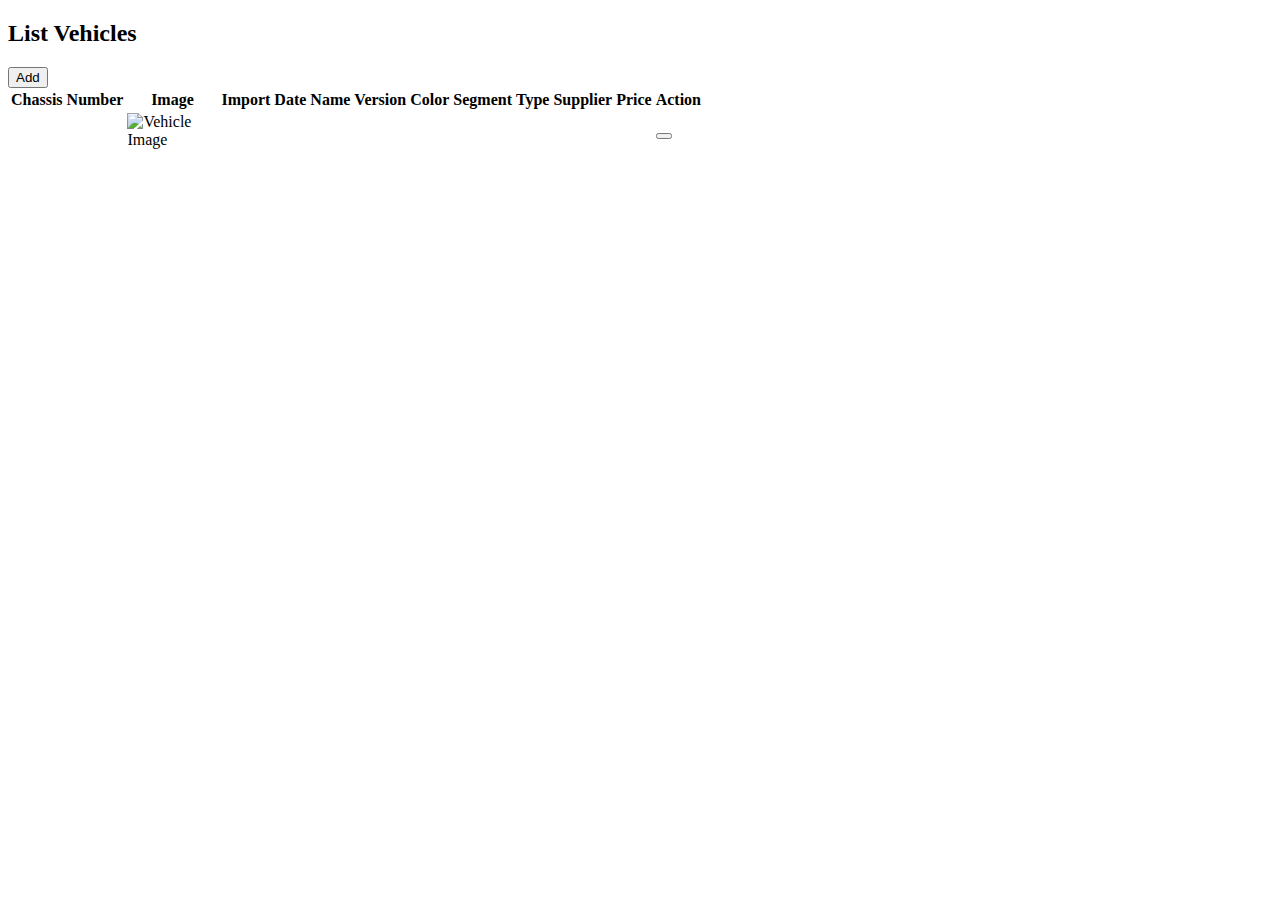
<file: src/main/resources/templates/admin/index.html>
<!DOCTYPE html>
<html xmlns:th="http://www.thymeleaf.org" lang="en">
<head th:replace="~{adminLayout :: css}">
    <title>Index</title>
</head>
<body id="page-top">
    <div id="wrapper">
        <ul th:replace="~{adminLayout :: sidebar}"></ul>
        <div id="content-wrapper" class="d-flex flex-column">
            <div id="content">
                <div th:replace="~{adminLayout :: navbar}"></div>
                <div class="container-fluid">
                    <!--Content-->
                    <div class="row">
                        <div class="col-md-12">
                            <nav class="navbar navbar-light">
                                <div class="container-fluid">
                                    <h2 class="text-dark">List Vehicles</h2>
                                    <div class="d-flex justify-content-end mb-2">
                                        <a href="/admin/addVehicle">
                                            <button class="btn btn-success"><i class="bi bi-plus-circle"></i> Add</button>
                                        </a>
                                    </div>
                                </div>
                            </nav>
                        </div>
                    </div>
                    <table class="table table-striped">

                        <thead class="thead-dark">
                        <tr>
                            <th>Chassis Number</th>
                            <th>Image</th>
                            <th>Import Date</th>
                            <th>Name</th>
                            <th>Version</th>
                            <th>Color</th>
                            <th>Segment</th>
                            <th>Type</th>
                            <th>Supplier</th>
                            <th>Price</th>
                            <th>Action</th>
                        </tr>
                        </thead>
                        <tbody>
                        <tr th:each="vehicle : ${vehicles}">
                            <td th:text="${vehicle.getChassisNumber()}"></td>
                            <td><img th:src="@{${vehicle.getImages().get(0).imageUrl}}" alt="Vehicle Image" style="max-width: 10vh;"></td>
                            <td th:text="${vehicle.getImportDate()}"></td>
                            <td th:text="${vehicle.getVehicleName()}"></td>
                            <td th:text="${vehicle.getVersion()}"></td>
                            <td th:text="${vehicle.getColor()}"></td>
                            <td th:text="${vehicle.getSegment()}"></td>
                            <td th:text="${vehicle.getVehicleTypeId().vehicleTypeName}"></td>
                            <td th:text="${vehicle.getSupplierId().supplierName}"></td>
                            <td th:text="${vehicle.getCostId().baseCost}"></td>
                            <td colspan="2">
                                <a th:href="@{/admin/editVehicle/{id}(id=${vehicle.chassisNumber})}" class="btn btn-primary">
                                    <i class="bi bi-pencil-square"></i>
                                </a>
                                <form th:action="@{/admin/deleteVehicle/{id}(id=${vehicle.chassisNumber})}" method="post" style="display:inline;" onsubmit="return confirmDelete(this);">
                                    <button type="submit" class="btn btn-danger">
                                        <i class="bi bi-trash"></i>
                                    </button>
                                </form>
                            </td>
                        </tr>
                        </tbody>
                    </table>
                    <!--End Content-->
                </div>
            </div>
            <footer th:replace="~{adminLayout :: footer}"></footer>
        </div>
    </div>
    <th:block th:replace="~{adminLayout :: scroll}"></th:block>
    <div th:replace="~{adminLayout :: logout}"></div>
    <th:block th:replace="~{adminLayout :: script}"></th:block>
    <script>
        function confirmDelete(form) {
            if (confirm("Are you sure you want to delete this vehicle?")) {
                return true;
            }
            return false;
        }
    </script>
</body>
</html>
</file>
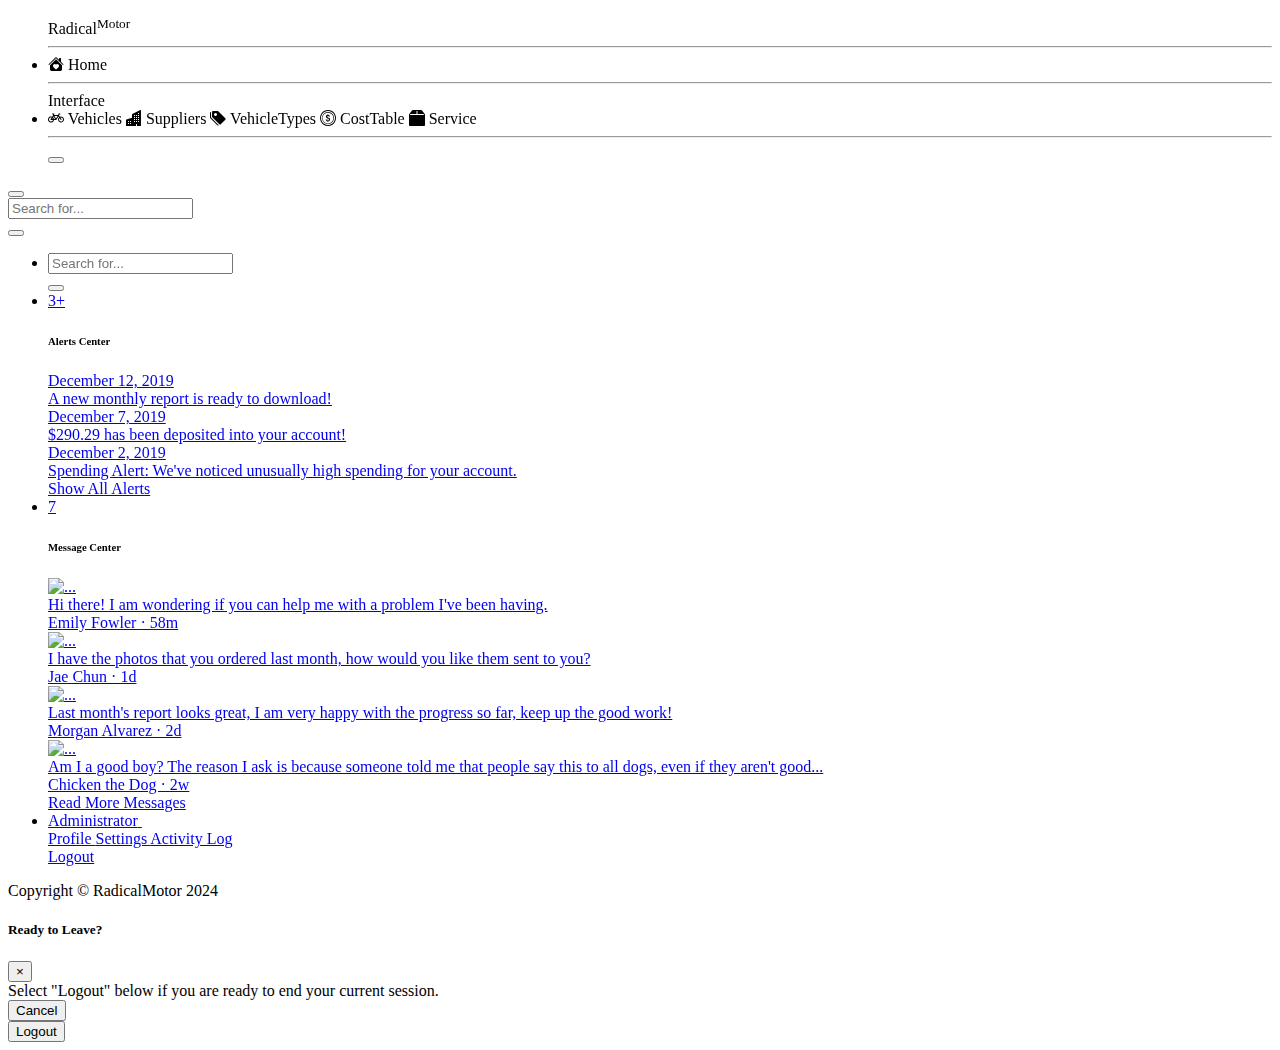
<file: src/main/resources/templates/adminLayout.html>
<!DOCTYPE html>
<html xmlns:th="http://www.thymeleaf.org" xmlns:sec="https://www.thymeleaf.org/thymeleaf-extras-springsecurity6"
      lang="en">
<head th:fragment="css">
    <meta charset="utf-8">
    <meta http-equiv="X-UA-Compatible" content="IE=edge">
    <meta name="viewport" content="width=device-width, initial-scale=1, shrink-to-fit=no">
    <meta name="description" content="">
    <meta name="author" content="">
    <title>RadicalMotor - Admin</title>
    <!-- AOS CSS -->
    <link rel="stylesheet" href="https://cdn.jsdelivr.net/npm/aos@2.3.1/dist/aos.css"/>
    <link th:href="@{../../css/bootstrap.min.css}" rel="stylesheet"/>
    <!-- Custom fonts for this template-->
    <link th:href="@{../../Theme/vendor/fontawesome-free/css/all.min.css}" rel="stylesheet" type="text/css">
    <link href="https://fonts.googleapis.com/css?family=Nunito:200,200i,300,300i,400,400i,600,600i,700,700i,800,800i,900,900i"
          rel="stylesheet">
    <!-- Custom styles for this template-->
    <link th:href="@{../../Theme/css/sb-admin-2.min.css}" rel="stylesheet">
    <link rel="stylesheet" href="https://cdn.jsdelivr.net/npm/bootstrap-icons@1.11.3/font/bootstrap-icons.min.css">
</head>
<body id="page-top">
<!-- Page Wrapper -->
<div id="wrapper">
    <!-- Sidebar -->
    <ul th:fragment="sidebar" class="navbar-nav bg-gradient-primary sidebar sidebar-dark accordion"
        id="accordionSidebar" data-aos="fade-right">
        <!-- Sidebar - Brand -->
        <a class="sidebar-brand d-flex align-items-center justify-content-center" th:href="@{/admin}">
            <div class="sidebar-brand-icon rotate-n-15">
                <i class="fa fa-solid fa-motorcycle"></i>
            </div>
            <div class="sidebar-brand-text mx-3">Radical<sup>Motor</sup></div>
        </a>
        <!-- Divider -->
        <hr class="sidebar-divider my-0">
        <!-- Nav Item - Dashboard -->
        <li class="nav-item active">
            <a class="nav-link" th:href="@{/admin}">
                <i class="bi bi-house-heart-fill"></i>
                <span>Home</span>
            </a>
        </li>
        <!-- Divider -->
        <hr class="sidebar-divider">
        <!-- Heading -->
        <div class="text-white sidebar-heading">
            Interface
        </div>
        <!-- Nav Item - Supplier -->
        <li class="nav-item">
            <a class="nav-link collapsed" th:href="@{/admin}">
                <i class="bi bi-bicycle"></i>
                <span>Vehicles</span>
            </a>
            <a class="nav-link collapsed" th:href="@{/admin/supplier}">
                <i class="bi bi-buildings-fill"></i>
                <span>Suppliers</span>
            </a>
            <a class="nav-link collapsed" th:href="@{/admin/vehicleType}">
                <i class="bi bi-tags-fill"></i>
                <span>VehicleTypes</span>
            </a>
            <a class="nav-link collapsed" th:href="@{/admin/cost}">
                <i class="bi bi-coin"></i>
                <span>CostTable</span>
            </a>
            <a class="nav-link collapsed" th:href="@{/admin/services}">
                <i class="bi bi-box2-fill"></i>
                <span>Service</span>
            </a>
        </li>
        <!-- Divider -->
        <hr class="sidebar-divider d-none d-md-block">
        <!-- Sidebar Toggler (Sidebar) -->
        <div class="text-center d-none d-md-inline">
            <button class="rounded-circle border-0" id="sidebarToggle"></button>
        </div>
    </ul>
    <!-- End of Sidebar -->
    <!-- Content Wrapper -->
    <div id="content-wrapper" class="d-flex flex-column">
        <!-- Main Content -->
        <div id="content">
            <!-- Topbar -->
            <nav th:fragment="navbar" style="z-index: 1100;"
                 class="navbar navbar-expand navbar-light bg-white topbar mb-4 static-top shadow" data-aos="fade-down">
                <!-- Sidebar Toggle (Topbar) -->
                <button id="sidebarToggleTop" class="btn btn-link d-md-none rounded-circle mr-3">
                    <i class="fa fa-bars"></i>
                </button>
                <!-- Topbar Search -->
                <form class="d-none d-sm-inline-block form-inline mr-auto ml-md-3 my-2 my-md-0 mw-100 navbar-search">
                    <div class="input-group">
                        <input name="searchString" type="text" class="form-control bg-light border-0 small"
                               placeholder="Search for..."
                               aria-label="Search" aria-describedby="basic-addon2">
                        <div class="input-group-append">
                            <button class="btn btn-primary" type="submit">
                                <i class="fas fa-search fa-sm"></i>
                            </button>
                        </div>
                    </div>
                </form>
                <!-- Topbar Navbar -->
                <ul class="navbar-nav ml-auto">
                    <!-- Nav Item - Search Dropdown (Visible Only XS) -->
                    <li class="nav-item dropdown no-arrow d-sm-none">
                        <a class="nav-link dropdown-toggle" href="#" id="searchDropdown" role="button"
                           data-toggle="dropdown" aria-haspopup="true" aria-expanded="false">
                            <i class="fas fa-search fa-fw"></i>
                        </a>
                        <!-- Dropdown - Messages -->
                        <div class="dropdown-menu dropdown-menu-right p-3 shadow animated--grow-in"
                             aria-labelledby="searchDropdown">
                            <form class="form-inline mr-auto w-100 navbar-search">
                                <div class="input-group">
                                    <input type="text" class="form-control bg-light border-0 small"
                                           placeholder="Search for..." aria-label="Search"
                                           aria-describedby="basic-addon2">
                                    <div class="input-group-append">
                                        <button class="btn btn-primary" type="button">
                                            <i class="fas fa-search fa-sm"></i>
                                        </button>
                                    </div>
                                </div>
                            </form>
                        </div>
                    </li>
                    <!-- Nav Item - Alerts -->
                    <li class="nav-item dropdown no-arrow mx-1">
                        <a class="nav-link dropdown-toggle" href="#" id="alertsDropdown" role="button"
                           data-toggle="dropdown" aria-haspopup="true" aria-expanded="false">
                            <i class="fas fa-bell fa-fw"></i>
                            <!-- Counter - Alerts -->
                            <span class="badge badge-danger badge-counter">3+</span>
                        </a>
                        <!-- Dropdown - Alerts -->
                        <div class="dropdown-list dropdown-menu dropdown-menu-right shadow animated--grow-in"
                             aria-labelledby="alertsDropdown">
                            <h6 class="dropdown-header">
                                Alerts Center
                            </h6>
                            <a class="dropdown-item d-flex align-items-center" href="#">
                                <div class="mr-3">
                                    <div class="icon-circle bg-primary">
                                        <i class="fas fa-file-alt text-white"></i>
                                    </div>
                                </div>
                                <div>
                                    <div class="small text-gray-500">December 12, 2019</div>
                                    <span class="font-weight-bold">A new monthly report is ready to download!</span>
                                </div>
                            </a>
                            <a class="dropdown-item d-flex align-items-center" href="#">
                                <div class="mr-3">
                                    <div class="icon-circle bg-success">
                                        <i class="fas fa-donate text-white"></i>
                                    </div>
                                </div>
                                <div>
                                    <div class="small text-gray-500">December 7, 2019</div>
                                    $290.29 has been deposited into your account!
                                </div>
                            </a>
                            <a class="dropdown-item d-flex align-items-center" href="#">
                                <div class="mr-3">
                                    <div class="icon-circle bg-warning">
                                        <i class="fas fa-exclamation-triangle text-white"></i>
                                    </div>
                                </div>
                                <div>
                                    <div class="small text-gray-500">December 2, 2019</div>
                                    Spending Alert: We've noticed unusually high spending for your account.
                                </div>
                            </a>
                            <a class="dropdown-item text-center small text-gray-500" href="#">Show All Alerts</a>
                        </div>
                    </li>
                    <!-- Nav Item - Messages -->
                    <li class="nav-item dropdown no-arrow mx-1">
                        <a class="nav-link dropdown-toggle" href="#" id="messagesDropdown" role="button"
                           data-toggle="dropdown" aria-haspopup="true" aria-expanded="false">
                            <i class="fas fa-envelope fa-fw"></i>
                            <!-- Counter - Messages -->
                            <span class="badge badge-danger badge-counter">7</span>
                        </a>
                        <!-- Dropdown - Messages -->
                        <div class="dropdown-list dropdown-menu dropdown-menu-right shadow animated--grow-in"
                             aria-labelledby="messagesDropdown">
                            <h6 class="dropdown-header">
                                Message Center
                            </h6>
                            <a class="dropdown-item d-flex align-items-center" href="#">
                                <div class="dropdown-list-image mr-3">
                                    <img class="rounded-circle" th:src="@{../../Theme/img/undraw_profile_1.svg}"
                                         alt="...">
                                    <div class="status-indicator bg-success"></div>
                                </div>
                                <div class="font-weight-bold">
                                    <div class="text-truncate">Hi there! I am wondering if you can help me with a
                                        problem I've been having.
                                    </div>
                                    <div class="small text-gray-500">Emily Fowler · 58m</div>
                                </div>
                            </a>
                            <a class="dropdown-item d-flex align-items-center" href="#">
                                <div class="dropdown-list-image mr-3">
                                    <img class="rounded-circle" th:src="@{../../Theme/img/undraw_profile_2.svg}"
                                         alt="...">
                                    <div class="status-indicator"></div>
                                </div>
                                <div>
                                    <div class="text-truncate">I have the photos that you ordered last month, how would
                                        you like them sent to you?
                                    </div>
                                    <div class="small text-gray-500">Jae Chun · 1d</div>
                                </div>
                            </a>
                            <a class="dropdown-item d-flex align-items-center" href="#">
                                <div class="dropdown-list-image mr-3">
                                    <img class="rounded-circle" th:src="@{../../Theme/img/undraw_profile_3.svg}"
                                         alt="...">
                                    <div class="status-indicator bg-warning"></div>
                                </div>
                                <div>
                                    <div class="text-truncate">Last month's report looks great, I am very happy with the
                                        progress so far, keep up the good work!
                                    </div>
                                    <div class="small text-gray-500">Morgan Alvarez · 2d</div>
                                </div>
                            </a>
                            <a class="dropdown-item d-flex align-items-center" href="#">
                                <div class="dropdown-list-image mr-3">
                                    <img class="rounded-circle" th:src="@{../../Theme/img/undraw_profile_3.svg}"
                                         alt="...">
                                    <div class="status-indicator bg-success"></div>
                                </div>
                                <div>
                                    <div class="text-truncate">Am I a good boy? The reason I ask is because someone told
                                        me that people say this to all dogs, even if they aren't good...
                                    </div>
                                    <div class="small text-gray-500">Chicken the Dog · 2w</div>
                                </div>
                            </a>
                            <a class="dropdown-item text-center small text-gray-500" href="#">Read More Messages</a>
                        </div>
                    </li>
                    <div class="topbar-divider d-none d-sm-block"></div>
                    <!-- Nav Item - User Information -->
                    <li class="nav-item dropdown no-arrow">
                        <a class="nav-link dropdown-toggle" href="#" id="userDropdown" role="button"
                           data-toggle="dropdown" aria-haspopup="true" aria-expanded="false">
                            <span class="mr-2 d-none d-lg-inline text-gray-600 small">Administrator</span>
                            <img class="img-profile rounded-circle" th:src="@{../../Theme/img/undraw_profile.svg}">
                        </a>
                        <!-- Dropdown - User Information -->
                        <div class="dropdown-menu dropdown-menu-right shadow animated--grow-in"
                             aria-labelledby="userDropdown">
                            <a class="dropdown-item" href="/">
                                <i class="fas fa-user fa-sm fa-fw mr-2 text-gray-400"></i>
                                Profile
                            </a>
                            <a class="dropdown-item" href="/">
                                <i class="fas fa-cogs fa-sm fa-fw mr-2 text-gray-400"></i>
                                Settings
                            </a>
                            <a class="dropdown-item" href="/">
                                <i class="fas fa-list fa-sm fa-fw mr-2 text-gray-400"></i>
                                Activity Log
                            </a>
                            <div class="dropdown-divider"></div>
                            <a class="dropdown-item" href="/" data-toggle="modal" data-target="#logoutModal">
                                <i class="fas fa-sign-out-alt fa-sm fa-fw mr-2 text-gray-400"></i>
                                Logout
                            </a>
                        </div>
                    </li>
                </ul>
            </nav>
            <!-- End of Topbar -->
            <!-- Begin Page Content -->
            <div class="container-fluid">

            </div>
            <!-- /.container-fluid -->
        </div>
        <!-- End of Main Content -->
        <!-- Footer -->
        <footer th:fragment="footer" class="sticky-footer bg-white">
            <div class="container my-auto">
                <div class="copyright text-center my-auto">
                    <span>Copyright &copy; RadicalMotor 2024</span>
                </div>
            </div>
        </footer>
        <!-- End of Footer -->
    </div>
    <!-- End of Content Wrapper -->
</div>
<!-- End of Page Wrapper -->
<!-- Scroll to Top Button-->
<a th:fragment="scroll" class="scroll-to-top rounded" href="#page-top">
    <i class="fas fa-angle-up"></i>
</a>
<!-- Logout Modal-->
<div th:fragment="logout" class="modal fade" id="logoutModal" tabindex="-1" role="dialog"
     aria-labelledby="exampleModalLabel"
     aria-hidden="true">
    <div class="modal-dialog" role="document">
        <div class="modal-content">
            <div class="modal-header">
                <h5 class="modal-title" id="exampleModalLabel">Ready to Leave?</h5>
                <button class="close" type="button" data-dismiss="modal" aria-label="Close">
                    <span aria-hidden="true">×</span>
                </button>
            </div>
            <div class="modal-body">Select "Logout" below if you are ready to end your current session.</div>
            <div class="modal-footer">
                <button class="btn btn-secondary" type="button" data-dismiss="modal">Cancel</button>
                <form th:action="@{/auth/logout}" method="post">
                    <button type="submit" class="btn btn-primary" sec:authorize="isAuthenticated()">Logout
                    </button>
                </form>
            </div>
        </div>
    </div>
</div>
<!-- Bootstrap core JavaScript-->
<div th:fragment="js">
    <script th:src="@{../../lib/bootstrap/dist/js/bootstrap.min.js}"></script>
    <script th:src="@{../../Theme/vendor/jquery/jquery.min.js}"></script>
    <script th:src="@{../../Theme/vendor/bootstrap/js/bootstrap.bundle.min.js}"></script>
    <!-- Core plugin JavaScript-->
    <script th:src="@{../../Theme/vendor/jquery-easing/jquery.easing.min.js}"></script>
    <!-- Custom scripts for all pages-->
    <script th:src="@{../../Theme/js/sb-admin-2.min.js}"></script>
    <!-- AOS JS -->
    <script src="https://cdn.jsdelivr.net/npm/aos@2.3.1/dist/aos.js"></script>
</div>

<script>
    AOS.init({
        duration: 500,
    });
</script>
</body>
</html>
</file>
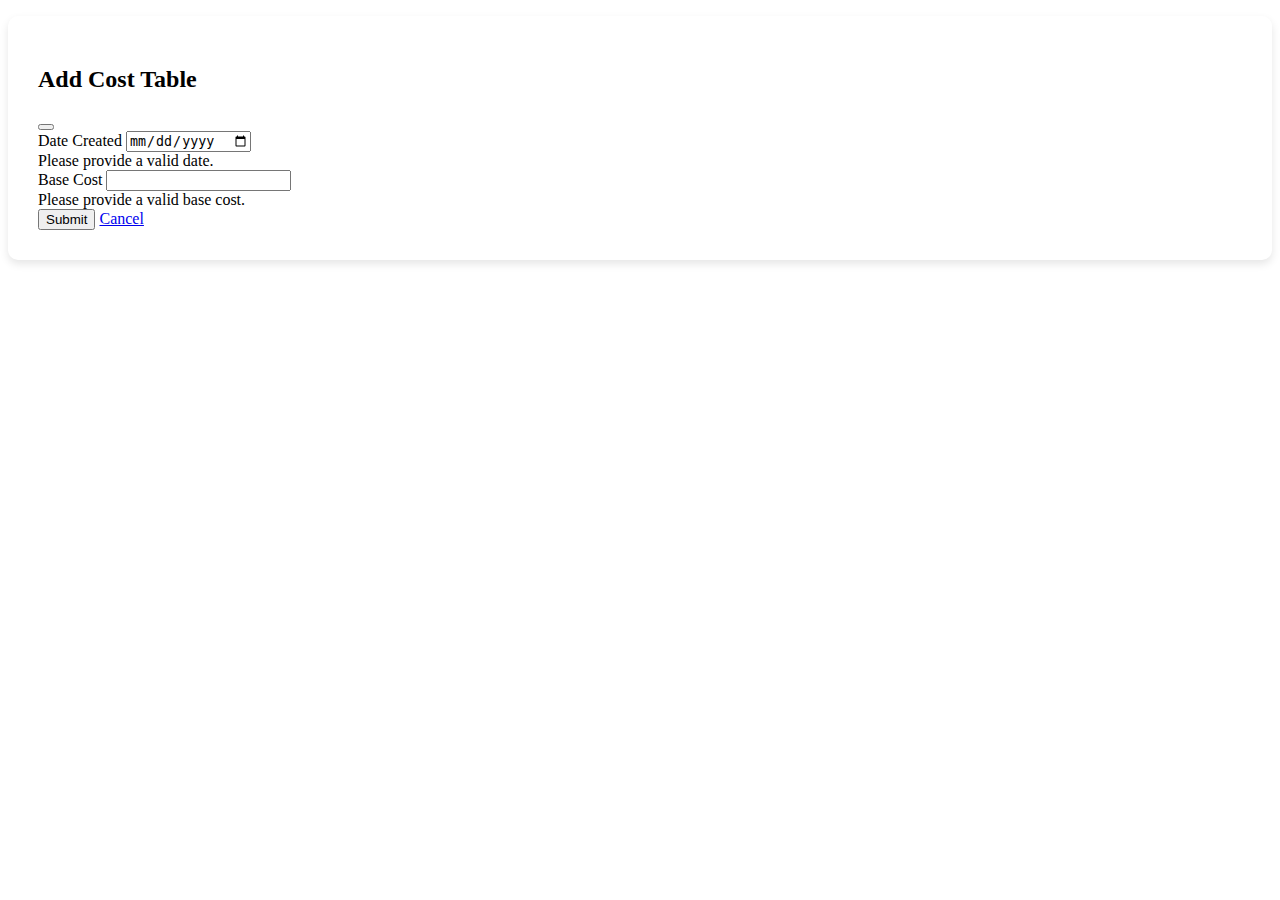
<file: src/main/resources/templates/admin/addCost.html>
<!DOCTYPE html>
<html xmlns:th="http://www.thymeleaf.org" lang="en">
<head th:replace="~{adminLayout :: css}">
    <title>Add Cost Table</title>
</head>
<body id="page-top">
<div id="wrapper">
    <ul th:replace="~{adminLayout :: sidebar}"></ul>
    <div id="content-wrapper" class="d-flex flex-column">
        <div id="content">
            <div th:replace="~{adminLayout :: navbar}"></div>
            <div class="container-fluid">
                <!--Content-->
                <div class="container mt-5 d-flex justify-content-center">
                    <div style="background-color: #fff; padding: 30px; border-radius: 10px; box-shadow: 0 4px 8px rgba(0, 0, 0, 0.1);" class="form-container col-md-6">
                        <h2 class="text-center text-dark mb-4">Add Cost Table</h2>
                        <!-- Success Message -->
                        <div th:if="${message}" class="alert alert-success alert-dismissible fade show" role="alert">
                            <span th:text="${message}"></span>
                            <button type="button" class="btn-close" data-bs-dismiss="alert" aria-label="Close"></button>
                        </div>

                        <form id="addCostForm" action="/admin/addCost" method="POST" novalidate>
                            <div class="mb-3">
                                <label for="dateCreated" class="form-label">Date Created</label>
                                <input type="date" class="form-control" id="dateCreated" name="dateCreated" required>
                                <div class="invalid-feedback">Please provide a valid date.</div>
                            </div>
                            <div class="mb-3">
                                <label for="baseCost" class="form-label">Base Cost</label>
                                <input type="number" step="0.01" class="form-control" id="baseCost" name="baseCost" required>
                                <div class="invalid-feedback">Please provide a valid base cost.</div>
                            </div>
                            <div class="d-grid gap-2">
                                <button type="submit" class="btn btn-primary btn-block">Submit</button>
                                <a href="/admin/cost" class="btn btn-secondary btn-block">Cancel</a>
                            </div>
                        </form>
                    </div>
                </div>
                <!--End Content-->
            </div>
        </div>
        <footer th:replace="~{adminLayout :: footer}"></footer>
    </div>
</div>
<th:block th:replace="~{adminLayout :: scroll}"></th:block>
<div th:replace="~{adminLayout :: logout}"></div>
<th:block th:replace="~{adminLayout :: script}"></th:block>

<script>
    document.addEventListener('DOMContentLoaded', function () {
        const form = document.getElementById('addCostForm');

        form.addEventListener('submit', function (event) {
            if (!form.checkValidity()) {
                event.preventDefault();
                event.stopPropagation();
            }

            form.classList.add('was-validated');
        }, false);
    });
    document.addEventListener('DOMContentLoaded', function () {
        const dateCreated = document.getElementById('dateCreated');
        const today = new Date().toISOString().split('T')[0];
        dateCreated.setAttribute('min', today);
    });
</script>
</body>
</html>
</file>
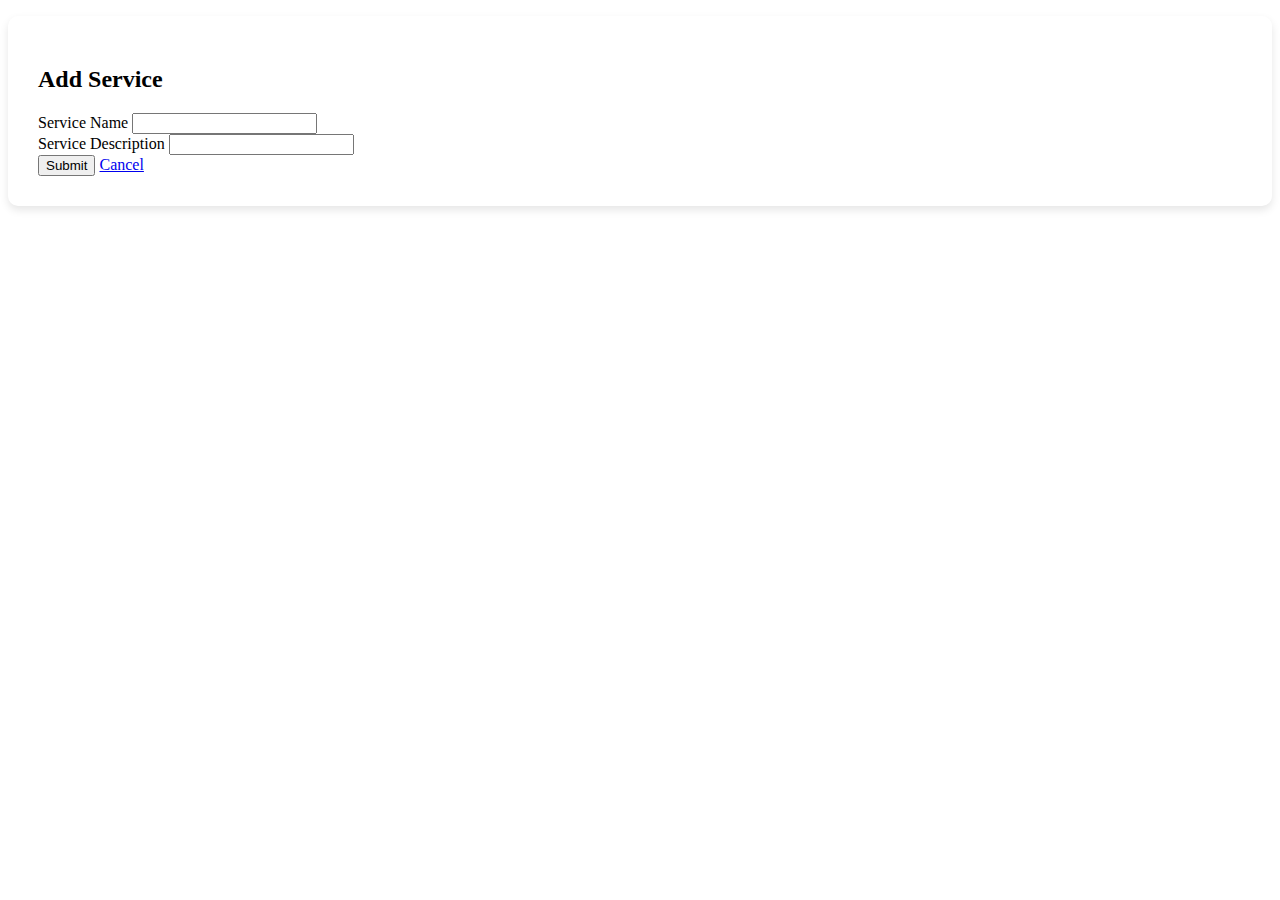
<file: src/main/resources/templates/admin/addService.html>
<!DOCTYPE html>
<html xmlns:th="http://www.thymeleaf.org" lang="en">
<head th:replace="~{adminLayout :: css}">
    <title>Add Service</title>
</head>
<body id="page-top">
<div id="wrapper">
    <ul th:replace="~{adminLayout :: sidebar}"></ul>
    <div id="content-wrapper" class="d-flex flex-column">
        <div id="content">
            <div th:replace="~{adminLayout :: navbar}"></div>
            <div style="background-color: #fff;
                                 padding: 30px;
                                 border-radius: 10px;
                                 box-shadow: 0 4px 8px rgba(0, 0, 0, 0.1);"
                    class="container-fluid col-md-6 justify-content-center">
                <div class="row">
                    <div class="col-md-12">
                        <h2 class="text-dark text-center">Add Service</h2>
                        <form th:action="@{/admin/addService}" th:object="${service}" method="post">
                            <div class="form-group">
                                <label for="serviceName">Service Name</label>
                                <input type="text" class="form-control" id="serviceName" th:field="*{serviceName}"
                                       required>
                            </div>
                            <div class="form-group">
                                <label for="serviceDescription">Service Description</label>
                                <input type="text" class="form-control" id="serviceDescription"
                                       th:field="*{serviceDescription}" required>
                            </div>
                            <div class="d-grid gap-2">
                                <button type="submit" class="btn btn-primary btn-block">Submit</button>
                                <a href="/admin/services" class="btn btn-secondary btn-block">Cancel</a>
                            </div>
                        </form>
                    </div>
                </div>
            </div>
        </div>
        <footer th:replace="~{adminLayout :: footer}"></footer>
    </div>
</div>
<th:block th:replace="~{adminLayout :: scroll}"></th:block>
<div th:replace="~{adminLayout :: logout}"></div>
<th:block th:replace="~{adminLayout :: script}"></th:block>
</body>
</html>
</file>
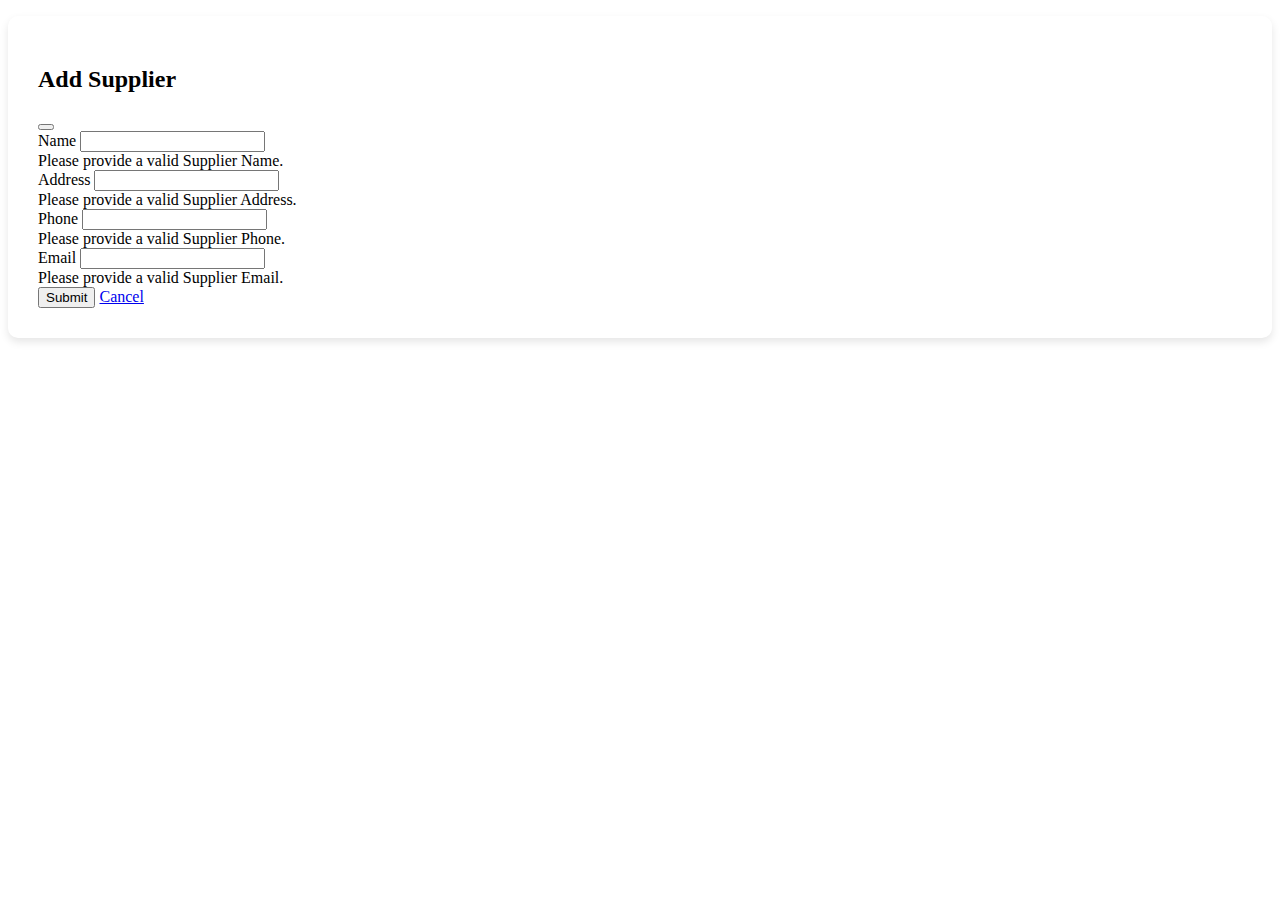
<file: src/main/resources/templates/admin/addSupplier.html>
<!DOCTYPE html>
<html xmlns:th="http://www.thymeleaf.org" lang="en">
<head th:replace="~{adminLayout :: css}">
    <title>Add Supplier</title>
</head>
<body id="page-top">
<div id="wrapper">
    <ul th:replace="~{adminLayout :: sidebar}"></ul>
    <div id="content-wrapper" class="d-flex flex-column">
        <div id="content">
            <div th:replace="~{adminLayout :: navbar}"></div>
            <div class="container-fluid">
                <!--Content-->
                <div class="container mt-5 mb-5 d-flex justify-content-center">
                    <div style="background-color: #fff;
                                 padding: 30px;
                                 border-radius: 10px;
                                 box-shadow: 0 4px 8px rgba(0, 0, 0, 0.1);"
                         class="form-container col-md-6">
                        <h2 class="text-center text-dark mb-4">Add Supplier</h2>
                        <!-- Success Message -->
                        <div th:if="${message}" class="alert alert-success alert-dismissible fade show" role="alert">
                            <span th:text="${message}"></span>
                            <button type="button" class="btn-close" data-bs-dismiss="alert" aria-label="Close"></button>
                        </div>
                        <form id="addSupplierForm" action="/admin/addSupplier" method="POST">
                            <div class="mb-3">
                                <label for="supplierName" class="form-label">Name</label>
                                <input type="text" class="form-control" id="supplierName" name="supplierName" required>
                                <div class="invalid-feedback">Please provide a valid Supplier Name.</div>
                            </div>
                            <div class="mb-3">
                                <label for="supplierAddress" class="form-label">Address</label>
                                <input type="text" class="form-control" id="supplierAddress" name="supplierAddress" required>
                                <div class="invalid-feedback">Please provide a valid Supplier Address.</div>
                            </div>
                            <div class="mb-3">
                                <label for="supplierPhone" class="form-label">Phone</label>
                                <input type="tel" pattern="^[0-9]{10}$" class="form-control" id="supplierPhone" name="supplierPhone" required>
                                <div class="invalid-feedback">Please provide a valid Supplier Phone.</div>
                            </div>
                            <div class="mb-3">
                                <label for="supplierEmail" class="form-label">Email</label>
                                <input type="email" class="form-control" id="supplierEmail" name="supplierEmail" required>
                                <div class="invalid-feedback">Please provide a valid Supplier Email.</div>
                            </div>
                            <div class="d-grid gap-2">
                                <button type="submit" class="btn btn-primary btn-block">Submit</button>
                                <a href="/admin/supplier" class="btn btn-secondary btn-block">Cancel</a>
                            </div>
                        </form>
                    </div>
                </div>
                <!--End Content-->
            </div>
        </div>
        <footer th:replace="~{adminLayout :: footer}"></footer>
    </div>
</div>
<th:block th:replace="~{adminLayout :: scroll}"></th:block>
<div th:replace="~{adminLayout :: logout}"></div>
<th:block th:replace="~{adminLayout :: script}"></th:block>

<script>
    document.addEventListener('DOMContentLoaded', function () {
        const form = document.getElementById('addSupplierForm');

        form.addEventListener('submit', function (event) {
            if (!form.checkValidity()) {
                event.preventDefault();
                event.stopPropagation();
            }

            form.classList.add('was-validated');
        }, false);
    });
</script>

</body>
</html>
</file>
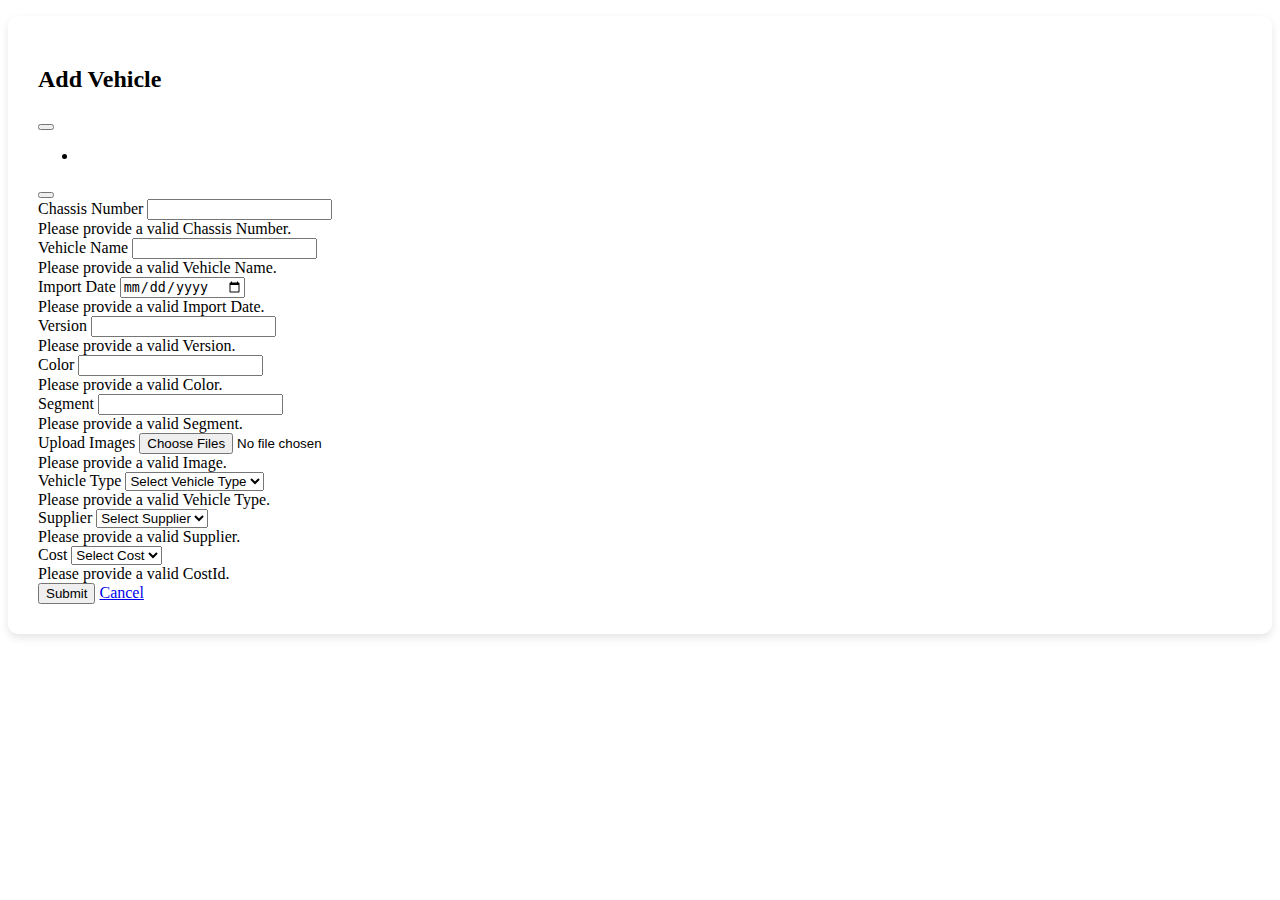
<file: src/main/resources/templates/admin/addVehicle.html>
<!DOCTYPE html>
<html xmlns:th="http://www.thymeleaf.org" lang="en">
<head th:replace="~{adminLayout :: css}">
    <title>Add Vehicle</title>
</head>
<body id="page-top">
<div id="wrapper">
    <ul th:replace="~{adminLayout :: sidebar}"></ul>
    <div id="content-wrapper" class="d-flex flex-column">
        <div id="content">
            <div th:replace="~{adminLayout :: navbar}"></div>
            <div class="container-fluid">
                <!-- Content -->
                <div class="container mt-5 mb-5 d-flex justify-content-center">
                    <div style="background-color: #fff; padding: 30px; border-radius: 10px; box-shadow: 0 4px 8px rgba(0, 0, 0, 0.1);" class="form-container col-md-6">
                        <h2 class="text-center text-dark mb-4">Add Vehicle</h2>

                        <!-- Success Message -->
                        <div th:if="${successMessage}" class="alert alert-success alert-dismissible fade show" role="alert">
                            <span th:text="${successMessage}"></span>
                            <button type="button" class="btn-close" data-bs-dismiss="alert" aria-label="Close"></button>
                        </div>

                        <!-- Error Messages -->
                        <div th:if="${errors}" class="alert alert-danger alert-dismissible fade show" role="alert">
                            <ul>
                                <li th:each="error : ${errors}" th:text="${error}"></li>
                            </ul>
                            <button type="button" class="btn-close" data-bs-dismiss="alert" aria-label="Close"></button>
                        </div>

                        <form id="addVehicleForm" action="/admin/addVehicle" method="POST" enctype="multipart/form-data">
                            <div class="mb-3">
                                <label for="chassisNumber" class="form-label">Chassis Number</label>
                                <input type="text" class="form-control" id="chassisNumber" name="chassisNumber" required>
                                <div class="invalid-feedback">Please provide a valid Chassis Number.</div>
                            </div>
                            <div class="mb-3">
                                <label for="vehicleName" class="form-label">Vehicle Name</label>
                                <input type="text" class="form-control" id="vehicleName" name="vehicleName" required>
                                <div class="invalid-feedback">Please provide a valid Vehicle Name.</div>
                            </div>
                            <div class="mb-3">
                                <label for="importDate" class="form-label">Import Date</label>
                                <input type="date" class="form-control" id="importDate" name="importDate" required>
                                <div class="invalid-feedback">Please provide a valid Import Date.</div>
                            </div>
                            <div class="mb-3">
                                <label for="version" class="form-label">Version</label>
                                <input type="text" class="form-control" id="version" name="version" required>
                                <div class="invalid-feedback">Please provide a valid Version.</div>
                            </div>
                            <div class="mb-3">
                                <label for="color" class="form-label">Color</label>
                                <input type="text" class="form-control" id="color" name="color" required>
                                <div class="invalid-feedback">Please provide a valid Color.</div>
                            </div>
                            <div class="mb-3">
                                <label for="segment" class="form-label">Segment</label>
                                <input type="text" class="form-control" id="segment" name="segment" required>
                                <div class="invalid-feedback">Please provide a valid Segment.</div>
                            </div>
                            <div class="mb-3">
                                <label for="files" class="form-label">Upload Images</label>
                                <input type="file" class="form-control" id="files" name="files" multiple>
                                <div class="invalid-feedback">Please provide a valid Image.</div>
                            </div>
                            <div class="mb-3">
                                <label for="vehicleTypeId" class="form-label">Vehicle Type</label>
                                <select class="form-select" id="vehicleTypeId" name="vehicleTypeId" required>
                                    <option value="">Select Vehicle Type</option>
                                    <option th:each="vehicleType : ${vehicleTypes}" th:value="${vehicleType.getVehicleTypeId()}" th:text="${vehicleType.getVehicleTypeName()}"></option>
                                </select>
                                <div class="invalid-feedback">Please provide a valid Vehicle Type.</div>
                            </div>
                            <div class="mb-3">
                                <label for="supplierId" class="form-label">Supplier</label>
                                <select class="form-select" id="supplierId" name="supplierId" required>
                                    <option value="">Select Supplier</option>
                                    <option th:each="supplier : ${suppliers}" th:value="${supplier.getSupplierId()}" th:text="${supplier.getSupplierName()}"></option>
                                </select>
                                <div class="invalid-feedback">Please provide a valid Supplier.</div>
                            </div>
                            <div class="mb-3">
                                <label for="costId" class="form-label">Cost</label>
                                <select class="form-select" id="costId" name="costId" required>
                                    <option value="">Select Cost</option>
                                    <option th:each="costTable : ${costTables}" th:value="${costTable.getCostId()}" th:text="${costTable.getBaseCost()}"></option>
                                </select>
                                <div class="invalid-feedback">Please provide a valid CostId.</div>
                            </div>
                            <div class="d-grid gap-2">
                                <button type="submit" class="btn btn-primary btn-block">Submit</button>
                                <a href="/admin" class="btn btn-secondary btn-block">Cancel</a>
                            </div>
                        </form>
                    </div>
                </div>
                <!-- End Content -->
            </div>
        </div>
        <footer th:replace="~{adminLayout :: footer}"></footer>
    </div>
</div>
<th:block th:replace="~{adminLayout :: scroll}"></th:block>
<div th:replace="~{adminLayout :: logout}"></div>
<th:block th:replace="~{adminLayout :: script}"></th:block>

<script>
    document.addEventListener('DOMContentLoaded', function () {
        const form = document.getElementById('addVehicleForm');

        form.addEventListener('submit', function (event) {
            if (!form.checkValidity()) {
                event.preventDefault();
                event.stopPropagation();
            }

            form.classList.add('was-validated');
        }, false);
    });
</script>

</body>
</html>
</file>
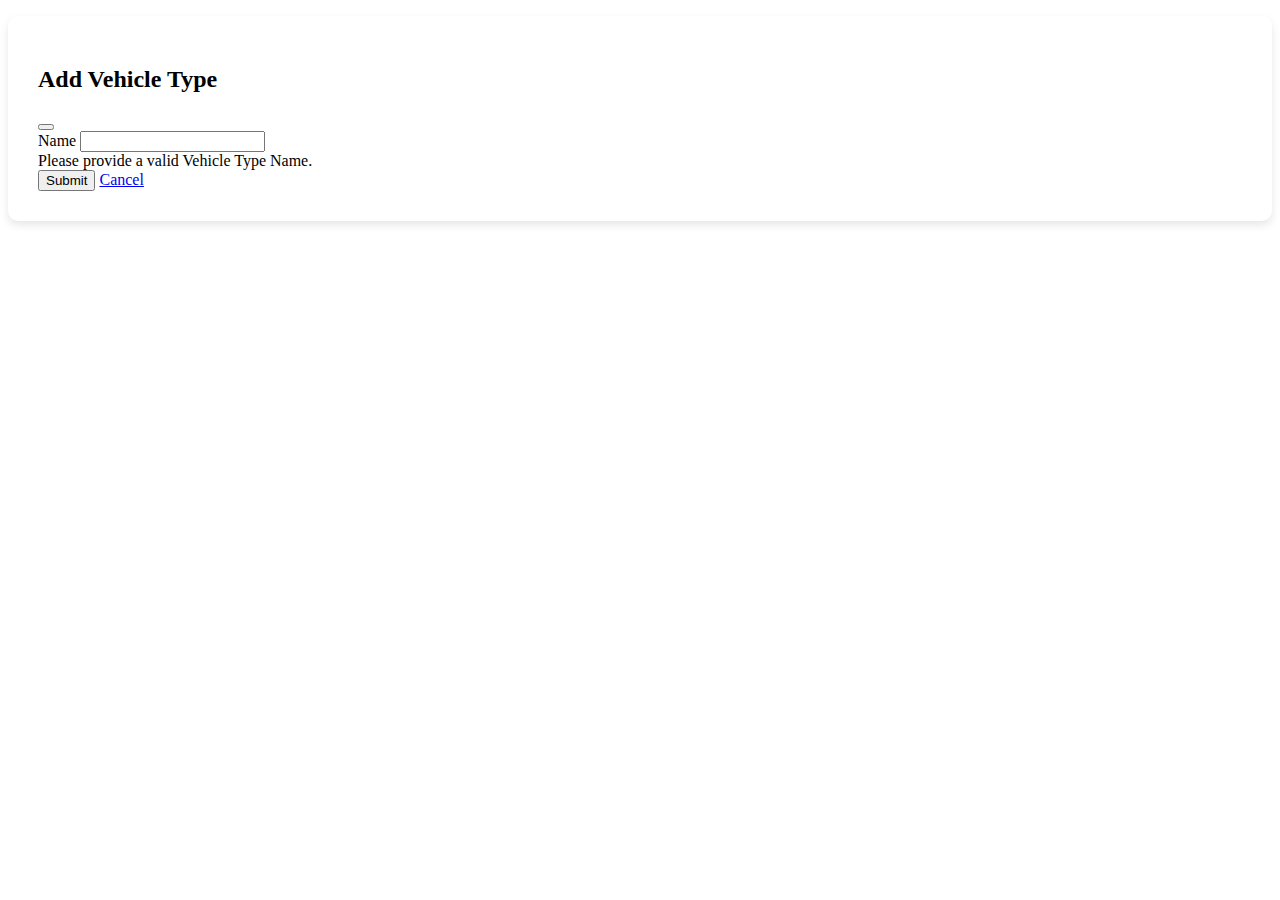
<file: src/main/resources/templates/admin/addVehicleType.html>
<!DOCTYPE html>
<html xmlns:th="http://www.thymeleaf.org" lang="en">
<head th:replace="~{adminLayout :: css}">
    <title>Add Vehicle Type</title>
</head>
<body id="page-top">
<div id="wrapper">
    <ul th:replace="~{adminLayout :: sidebar}"></ul>
    <div id="content-wrapper" class="d-flex flex-column">
        <div id="content">
            <div th:replace="~{adminLayout :: navbar}"></div>
            <div class="container-fluid">
                <!--Content-->
                <div class="container mt-5 d-flex justify-content-center">
                    <div style="background-color: #fff; padding: 30px; border-radius: 10px; box-shadow: 0 4px 8px rgba(0, 0, 0, 0.1);" class="form-container col-md-6">
                        <h2 class="text-center text-dark mb-4">Add Vehicle Type</h2>
                        <!-- Success Message -->
                        <div th:if="${message}" class="alert alert-success alert-dismissible fade show" role="alert">
                            <span th:text="${message}"></span>
                            <button type="button" class="btn-close" data-bs-dismiss="alert" aria-label="Close"></button>
                        </div>
                        <form id="addVehicleTypeForm" action="/admin/addVehicleType" method="POST" novalidate>
                            <div class="mb-3">
                                <label for="vehicleTypeName" class="form-label">Name</label>
                                <input type="text" class="form-control" id="vehicleTypeName" name="vehicleTypeName" required>
                                <div class="invalid-feedback">Please provide a valid Vehicle Type Name.</div>
                            </div>
                            <div class="d-grid gap-2">
                                <button type="submit" class="btn btn-primary btn-block">Submit</button>
                                <a href="/admin/vehicleType" class="btn btn-secondary btn-block">Cancel</a>
                            </div>
                        </form>
                    </div>
                </div>
                <!--End Content-->
            </div>
        </div>
        <footer th:replace="~{adminLayout :: footer}"></footer>
    </div>
</div>
<th:block th:replace="~{adminLayout :: scroll}"></th:block>
<div th:replace="~{adminLayout :: logout}"></div>
<th:block th:replace="~{adminLayout :: script}"></th:block>

<script>
    document.addEventListener('DOMContentLoaded', function () {
        const form = document.getElementById('addVehicleTypeForm');

        form.addEventListener('submit', function (event) {
            if (!form.checkValidity()) {
                event.preventDefault();
                event.stopPropagation();
            }

            form.classList.add('was-validated');
        }, false);
    });
</script>
</body>
</html>
</file>
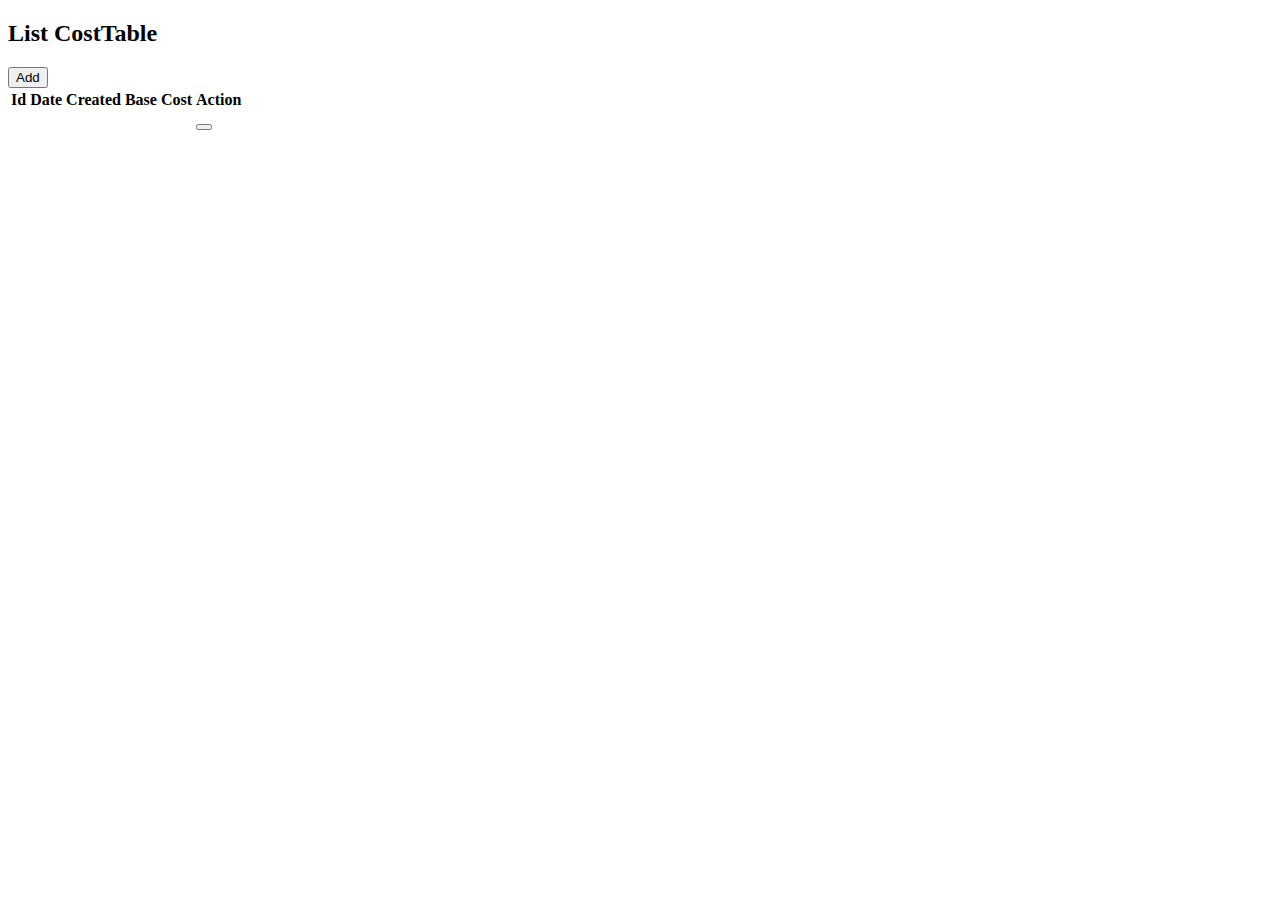
<file: src/main/resources/templates/admin/cost.html>
<!DOCTYPE html>
<html xmlns:th="http://www.thymeleaf.org" lang="en">
<head th:replace="~{adminLayout :: css}">
    <title>Cost Table</title>
</head>
<body id="page-top">
<div id="wrapper">
    <ul th:replace="~{adminLayout :: sidebar}"></ul>
    <div id="content-wrapper" class="d-flex flex-column">
        <div id="content">
            <div th:replace="~{adminLayout :: navbar}"></div>
            <div class="container-fluid">
                <!--Content-->
                <div class="row">
                    <div class="col-md-12">
                        <nav class="navbar navbar-light">
                            <div class="container-fluid">
                                <h2 class="text-dark">List CostTable</h2>
                                <div class="d-flex justify-content-end mb-2">
                                    <a href="/admin/addCost">
                                        <button class="btn btn-success"><i class="bi bi-plus-circle"></i> Add</button>
                                    </a>
                                </div>
                            </div>
                        </nav>
                    </div>
                </div>
                <table class="table table-striped">

                    <thead class="thead-dark">
                    <tr>
                        <th>Id</th>
                        <th>Date Created</th>
                        <th>Base Cost</th>
                        <th>Action</th>
                    </tr>
                    </thead>
                    <tbody>
                    <tr th:each="costTable : ${costTables}">
                        <td th:text="${costTable.getCostId()}"></td>
                        <td th:text="${costTable.getDateCreated()}"></td>
                        <td th:text="${costTable.getBaseCost()}"></td>
                        <td colspan="2">
                            <a th:href="@{/admin/editCostTable/{id}(id=${costTable.costId})}" class="btn btn-primary">
                                <i class="bi bi-pencil-square"></i>
                            </a>
                            <form th:action="@{/admin/deleteCostTable/{id}(id=${costTable.costId})}" method="post" style="display:inline;" onsubmit="return confirmDelete(this);">
                                <button type="submit" class="btn btn-danger">
                                    <i class="bi bi-trash"></i>
                                </button>
                            </form>
                        </td>
                    </tr>
                    </tbody>
                </table>
                <!--End Content-->
            </div>
        </div>
        <footer th:replace="~{adminLayout :: footer}"></footer>
    </div>
</div>
<th:block th:replace="~{adminLayout :: scroll}"></th:block>
<div th:replace="~{adminLayout :: logout}"></div>
<th:block th:replace="~{adminLayout :: script}"></th:block>
<script>
    function confirmDelete(form) {
        if (confirm("Are you sure you want to delete this CostID?")) {
            return true;
        }
        return false;
    }
</script>
</body>
</html>
</file>
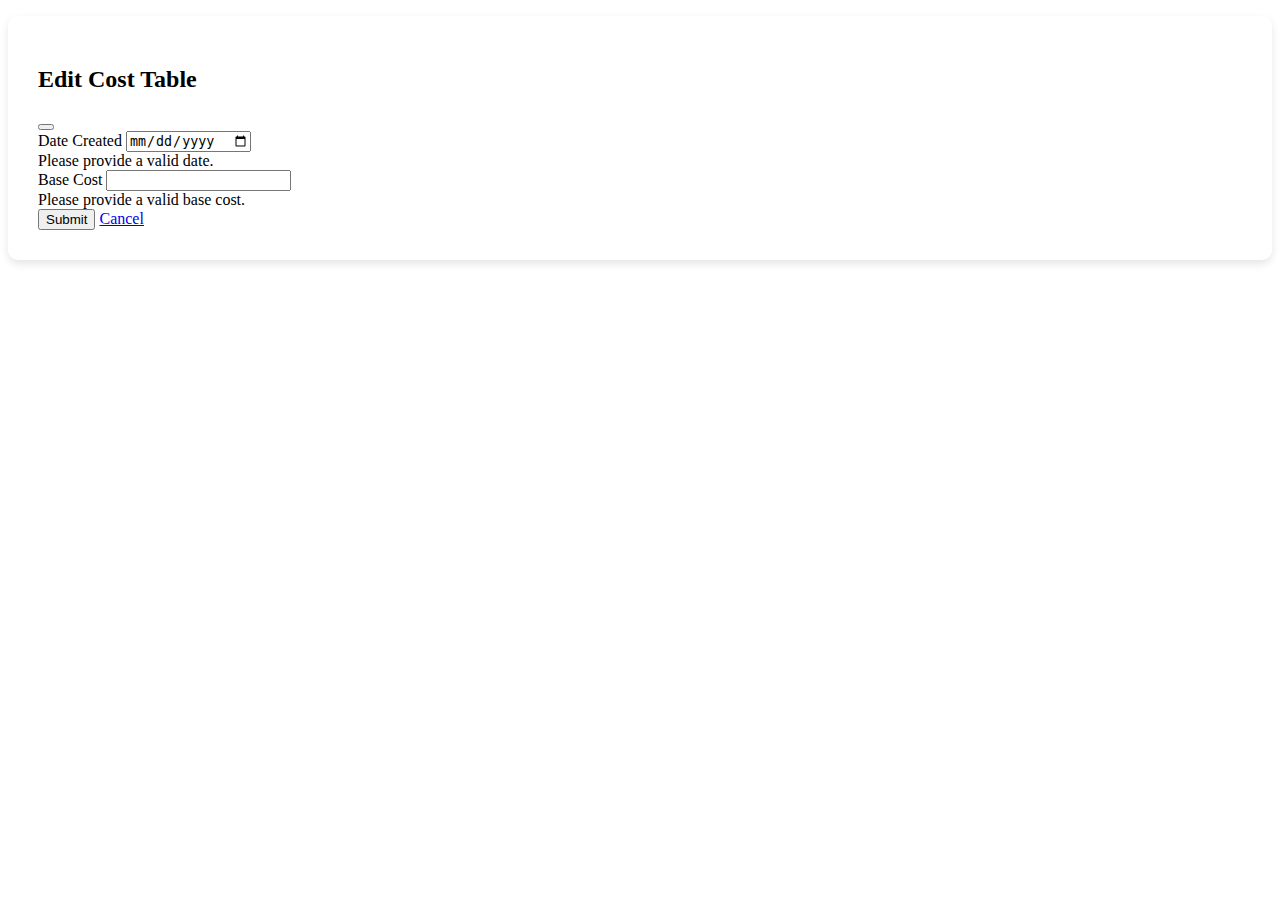
<file: src/main/resources/templates/admin/editCostTable.html>
<!DOCTYPE html>
<html xmlns:th="http://www.thymeleaf.org" lang="en">
<head th:replace="~{adminLayout :: css}">
    <title>Edit Cost Table</title>
</head>
<body id="page-top">
<div id="wrapper">
    <ul th:replace="~{adminLayout :: sidebar}"></ul>
    <div id="content-wrapper" class="d-flex flex-column">
        <div id="content">
            <div th:replace="~{adminLayout :: navbar}"></div>
            <div class="container-fluid">
                <!--Content-->
                <div class="container mt-5 d-flex justify-content-center">
                    <div style="background-color: #fff; padding: 30px; border-radius: 10px; box-shadow: 0 4px 8px rgba(0, 0, 0, 0.1);" class="form-container col-md-6">
                        <h2 class="text-center text-dark mb-4">Edit Cost Table</h2>
                        <!-- Success Message -->
                        <div th:if="${message}" class="alert alert-success alert-dismissible fade show" role="alert">
                            <span th:text="${message}"></span>
                            <button type="button" class="btn-close" data-bs-dismiss="alert" aria-label="Close"></button>
                        </div>

                        <form id="editCostTableForm" th:action="@{/admin/editCostTable}" th:object="${costTable}" method="POST">
                            <input type="hidden" th:value="${costTable.costId}" name="costId">
                            <div class="mb-3">
                                <label for="dateCreated" class="form-label">Date Created</label>
                                <input type="date" class="form-control" id="dateCreated" name="dateCreated" th:value="${costTable.dateCreated}" required>
                                <div class="invalid-feedback">Please provide a valid date.</div>
                            </div>
                            <div class="mb-3">
                                <label for="baseCost" class="form-label">Base Cost</label>
                                <input type="number" step="0.01" class="form-control" id="baseCost" name="baseCost" th:value="${costTable.baseCost}" required>
                                <div class="invalid-feedback">Please provide a valid base cost.</div>
                            </div>
                            <div class="d-grid gap-2">
                                <button type="submit" class="btn btn-primary btn-block">Submit</button>
                                <a href="/admin/cost" class="btn btn-secondary btn-block">Cancel</a>
                            </div>
                        </form>
                    </div>
                </div>
                <!--End Content-->
            </div>
        </div>
        <footer th:replace="~{adminLayout :: footer}"></footer>
    </div>
</div>
<th:block th:replace="~{adminLayout :: scroll}"></th:block>
<div th:replace="~{adminLayout :: logout}"></div>
<th:block th:replace="~{adminLayout :: script}"></th:block>

<script>
    document.addEventListener('DOMContentLoaded', function () {
        const form = document.getElementById('editCostTableForm');

        form.addEventListener('submit', function (event) {
            if (!form.checkValidity()) {
                event.preventDefault();
                event.stopPropagation();
            }

            form.classList.add('was-validated');
        }, false);
    });
</script>
</body>
</html>
</file>
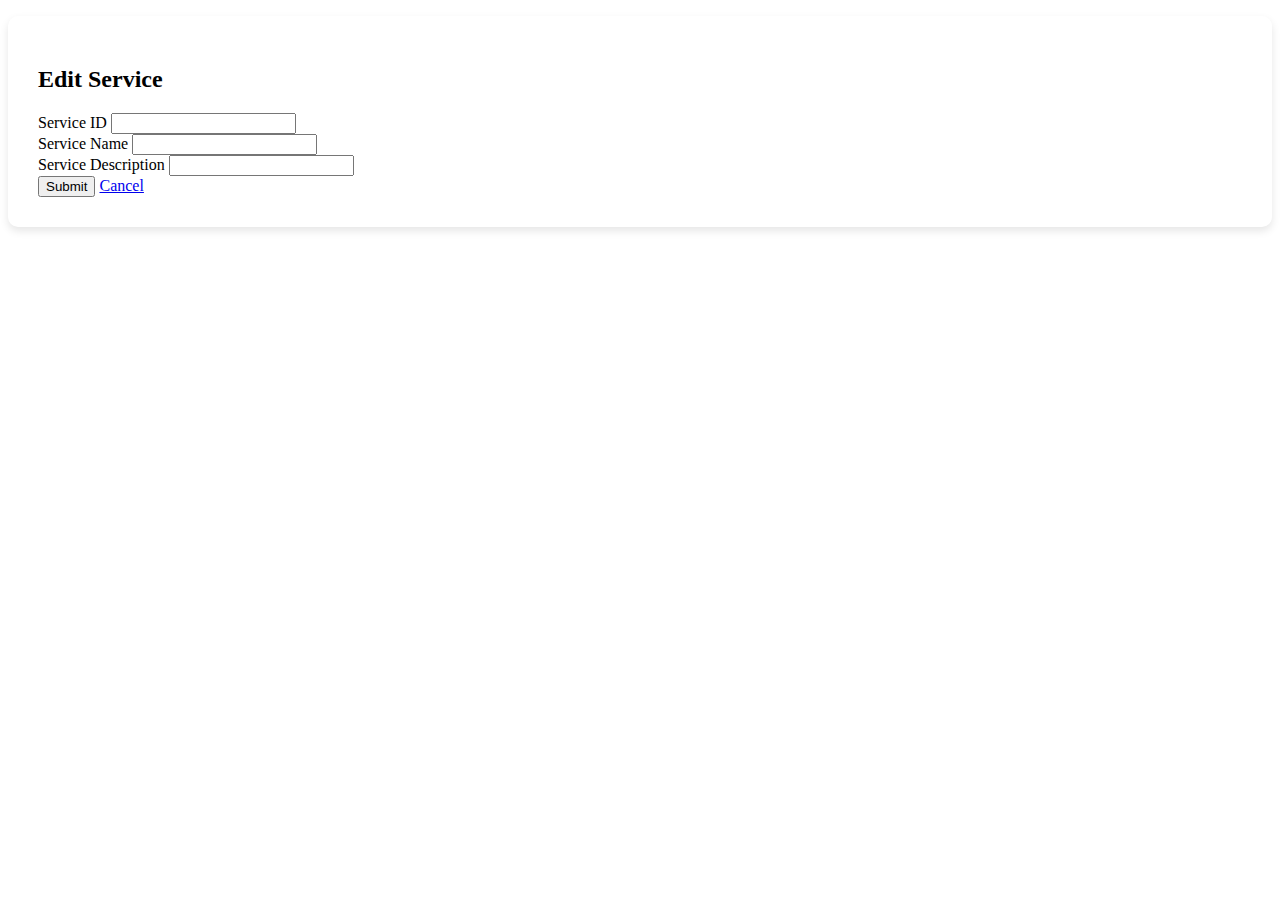
<file: src/main/resources/templates/admin/editService.html>
<!DOCTYPE html>
<html xmlns:th="http://www.thymeleaf.org" lang="en">
<head th:replace="~{adminLayout :: css}">
    <title>Edit Service</title>
</head>
<body id="page-top">
<div id="wrapper">
    <ul th:replace="~{adminLayout :: sidebar}"></ul>
    <div id="content-wrapper" class="d-flex flex-column">
        <div id="content">
            <div th:replace="~{adminLayout :: navbar}"></div>
            <div style="background-color: #fff;
                                 padding: 30px;
                                 border-radius: 10px;
                                 box-shadow: 0 4px 8px rgba(0, 0, 0, 0.1);"
                 class="container-fluid col-md-6 justify-content-center">
                <div class="row">
                    <div class="col-md-12">
                        <h2 class="text-dark text-center">Edit Service</h2>
                        <form th:action="@{/admin/editService}" th:object="${service}" method="post">
                            <div class="form-group">
                                <label for="serviceId">Service ID</label>
                                <input type="text" class="form-control" id="serviceId" th:field="*{serviceId}" readonly>
                            </div>
                            <div class="form-group">
                                <label for="serviceName">Service Name</label>
                                <input type="text" class="form-control" id="serviceName" th:field="*{serviceName}"
                                       required>
                            </div>
                            <div class="form-group">
                                <label for="serviceDescription">Service Description</label>
                                <input type="text" class="form-control" id="serviceDescription"
                                       th:field="*{serviceDescription}" required>
                            </div>
                            <div class="d-grid gap-2">
                                <button type="submit" class="btn btn-primary btn-block">Submit</button>
                                <a href="/admin/services" class="btn btn-secondary btn-block">Cancel</a>
                            </div>
                        </form>
                    </div>
                </div>
            </div>
        </div>
        <footer th:replace="~{adminLayout :: footer}"></footer>
    </div>
</div>
<th:block th:replace="~{adminLayout :: scroll}"></th:block>
<div th:replace="~{adminLayout :: logout}"></div>
<th:block th:replace="~{adminLayout :: script}"></th:block>
</body>
</html>
</file>
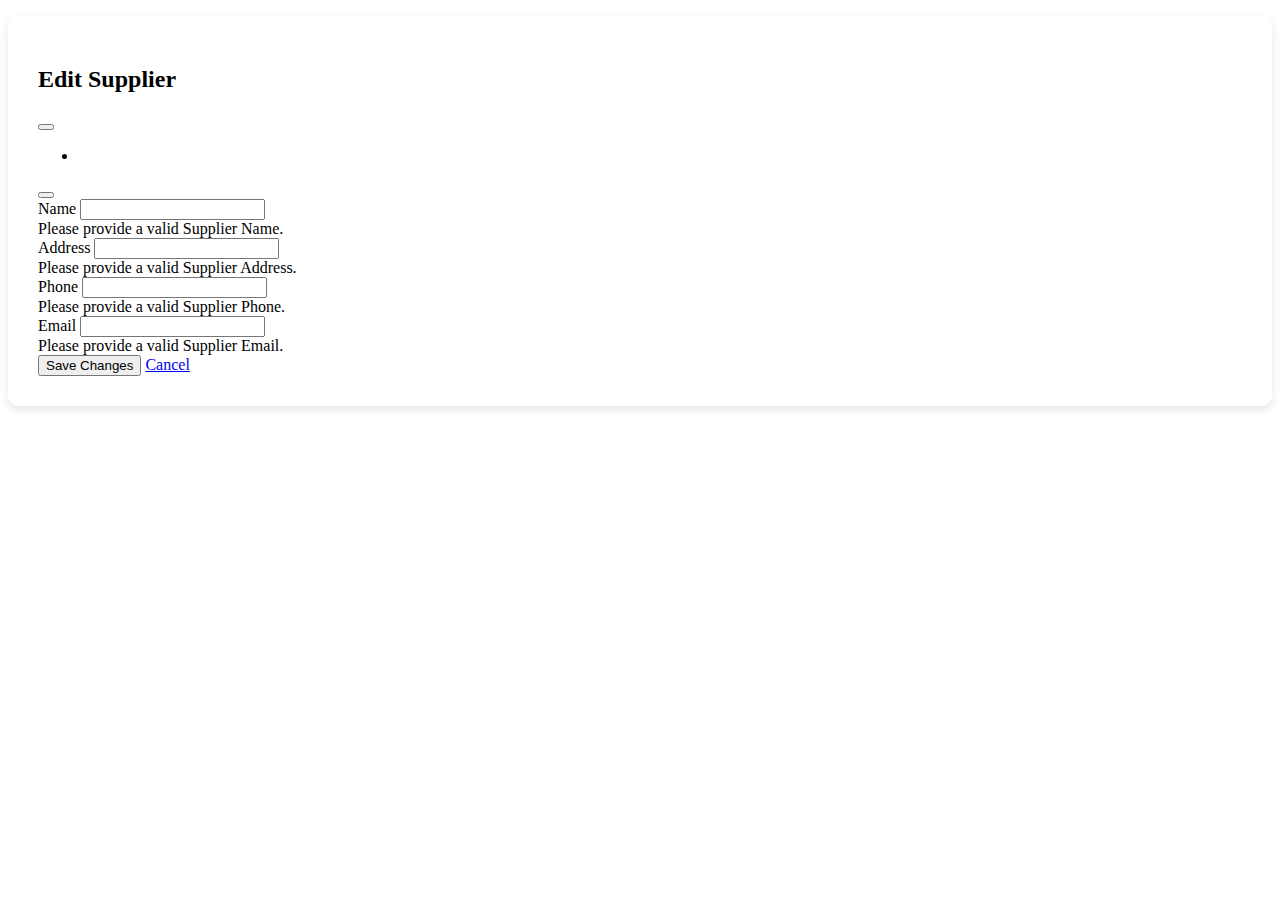
<file: src/main/resources/templates/admin/editSupplier.html>
<!DOCTYPE html>
<html xmlns:th="http://www.thymeleaf.org" lang="en">
<head th:replace="~{adminLayout :: css}">
    <title>Edit Supplier</title>
</head>
<body id="page-top">
<div id="wrapper">
    <ul th:replace="~{adminLayout :: sidebar}"></ul>
    <div id="content-wrapper" class="d-flex flex-column">
        <div id="content">
            <div th:replace="~{adminLayout :: navbar}"></div>
            <div class="container-fluid">
                <!--Content-->
                <div class="container mt-5 mb-5 d-flex justify-content-center">
                    <div style="background-color: #fff;
                                 padding: 30px;
                                 border-radius: 10px;
                                 box-shadow: 0 4px 8px rgba(0, 0, 0, 0.1);"
                         class="form-container col-md-6">
                        <h2 class="text-center text-dark mb-4">Edit Supplier</h2>
                        <!-- Success Message -->
                        <div th:if="${message}" class="alert alert-success alert-dismissible fade show" role="alert">
                            <span th:text="${message}"></span>
                            <button type="button" class="btn-close" data-bs-dismiss="alert" aria-label="Close"></button>
                        </div>
                        <!-- Error Messages -->
                        <div th:if="${errors}" class="alert alert-danger alert-dismissible fade show" role="alert">
                            <ul>
                                <li th:each="error : ${errors}" th:text="${error}"></li>
                            </ul>
                            <button type="button" class="btn-close" data-bs-dismiss="alert" aria-label="Close"></button>
                        </div>
                        <form id="editSupplierForm" th:action="@{/admin/editSupplier}" th:object="${supplier}" method="POST">
                            <input type="hidden" th:value="${supplier.supplierId}" name="supplierId">
                            <div class="mb-3">
                                <label for="supplierName" class="form-label">Name</label>
                                <input type="text" class="form-control" id="supplierName" name="supplierName" th:value="${supplier.supplierName}" required>
                                <div class="invalid-feedback">Please provide a valid Supplier Name.</div>
                            </div>
                            <div class="mb-3">
                                <label for="supplierAddress" class="form-label">Address</label>
                                <input type="text" class="form-control" id="supplierAddress" name="supplierAddress" th:value="${supplier.supplierAddress}" required>
                                <div class="invalid-feedback">Please provide a valid Supplier Address.</div>
                            </div>
                            <div class="mb-3">
                                <label for="supplierPhone" class="form-label">Phone</label>
                                <input type="tel" pattern="^[0-9]{10}$" class="form-control" id="supplierPhone" name="supplierPhone" th:value="${supplier.supplierPhone}" required>
                                <div class="invalid-feedback">Please provide a valid Supplier Phone.</div>
                            </div>
                            <div class="mb-3">
                                <label for="supplierEmail" class="form-label">Email</label>
                                <input type="email" class="form-control" id="supplierEmail" name="supplierEmail" th:value="${supplier.supplierEmail}" required>
                                <div class="invalid-feedback">Please provide a valid Supplier Email.</div>
                            </div>
                            <div class="d-grid gap-2">
                                <button type="submit" class="btn btn-primary btn-block">Save Changes</button>
                                <a href="/admin/supplier" class="btn btn-secondary btn-block">Cancel</a>
                            </div>
                        </form>
                    </div>
                </div>
                <!--End Content-->
            </div>
        </div>
        <footer th:replace="~{adminLayout :: footer}"></footer>
    </div>
</div>
<th:block th:replace="~{adminLayout :: scroll}"></th:block>
<div th:replace="~{adminLayout :: logout}"></div>
<th:block th:replace="~{adminLayout :: script}"></th:block>

<script>
    document.addEventListener('DOMContentLoaded', function () {
        const form = document.getElementById('editSupplierForm');

        form.addEventListener('submit', function (event) {
            if (!form.checkValidity()) {
                event.preventDefault();
                event.stopPropagation();
            }

            form.classList.add('was-validated');
        }, false);
    });
</script>

</body>
</html>
</file>
